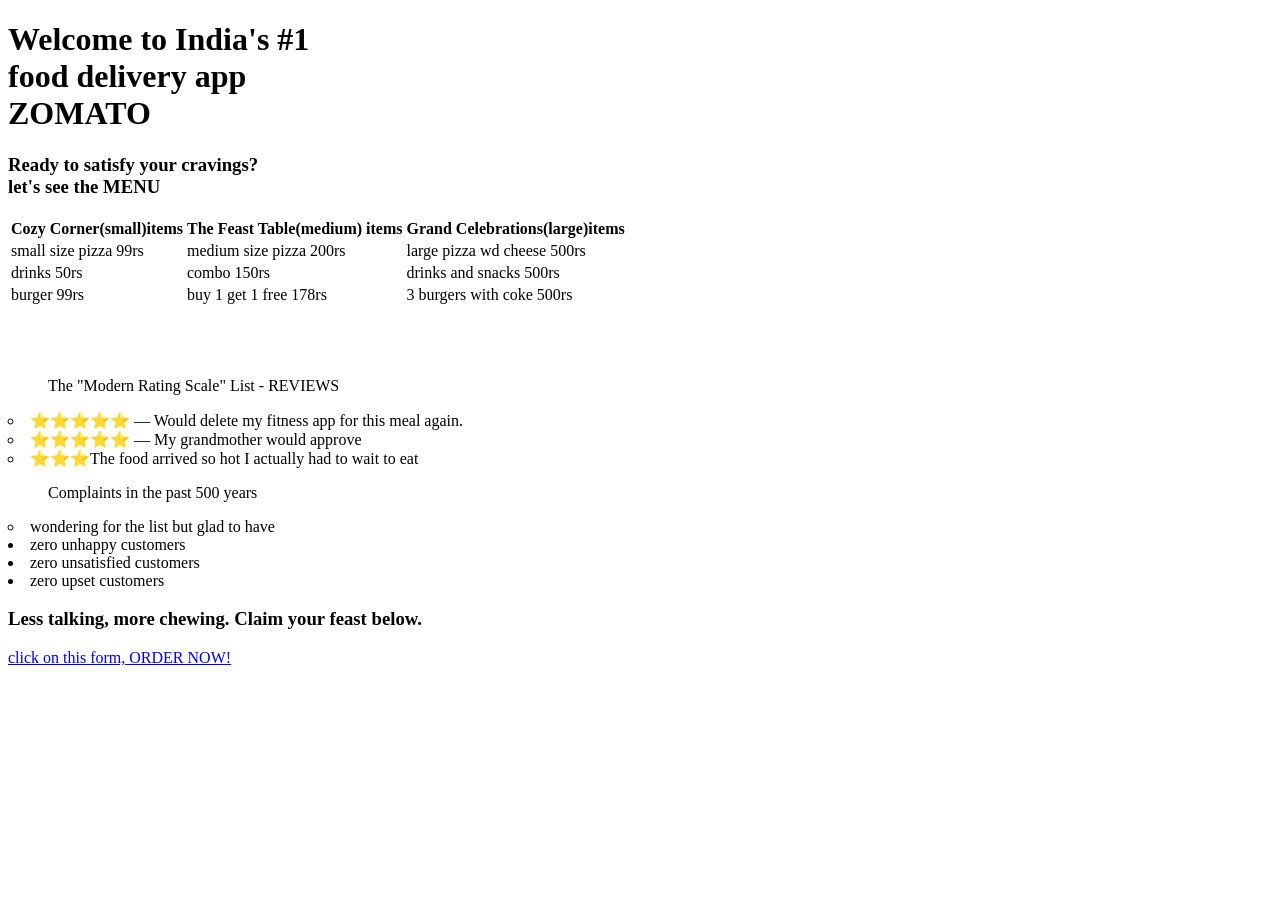
<file: asmnt2.html>
<!DOCTYPE html>
<html lang="en">
<head>
    <meta charset="UTF-8">
    <meta name="viewport" content="width=device-width, initial-scale=1.0">
    <title>Document</title>
</head>
<body>
    <h1>Welcome to India's #1 <br>
         food delivery app <br>
        <strong>ZOMATO</strong> 
    </h1>
    <h3>Ready to satisfy your cravings? <br> let's see the MENU</h3>
    <table>
        <thead>
            <tr>
                <th>Cozy Corner(small)items</th>
                <th>The Feast Table(medium) items</th>
                <th>Grand Celebrations(large)items</th>
            </tr>

        </thead>
        <tbody>
            <tr>
                <td>small size pizza 99rs</td>
                <td>medium size pizza 200rs</td>
                <td>large pizza wd cheese 500rs</td>
            </tr>
            <td>drinks 50rs</td>
            <td>combo 150rs</td>
            <td>drinks and snacks 500rs</td>
            </tr>
            <tr>
                <td>burger 99rs</td>
                <td>buy 1 get 1 free 178rs</td>
                <td>3 burgers with coke 500rs</td>
            </tr>

        </tbody>
    </table><br>
    <br> 
    <br>
    <ol type="I">The "Modern Rating Scale" List - REVIEWS </ol>
    <li type="circle">⭐⭐⭐⭐⭐ — Would delete my fitness app for this meal again.</li>
    <li type="circle">⭐⭐⭐⭐⭐ — My grandmother would approve</li>
    <li type="circle">⭐⭐⭐The food arrived so hot I actually had to wait to eat</li>
    <ol> Complaints in the past 500 years</ol>
    <li type="circle"> wondering for the list but glad to have</li>
         <li> zero unhappy customers</li>
         <li>zero unsatisfied customers</li>
         <li>zero upset customers</li>
    <h3>Less talking, more chewing. Claim your feast below.</h3>
    <a href="form.html" target="_blank"> click on this form, ORDER NOW!</a>

</body>
</html>
</file>
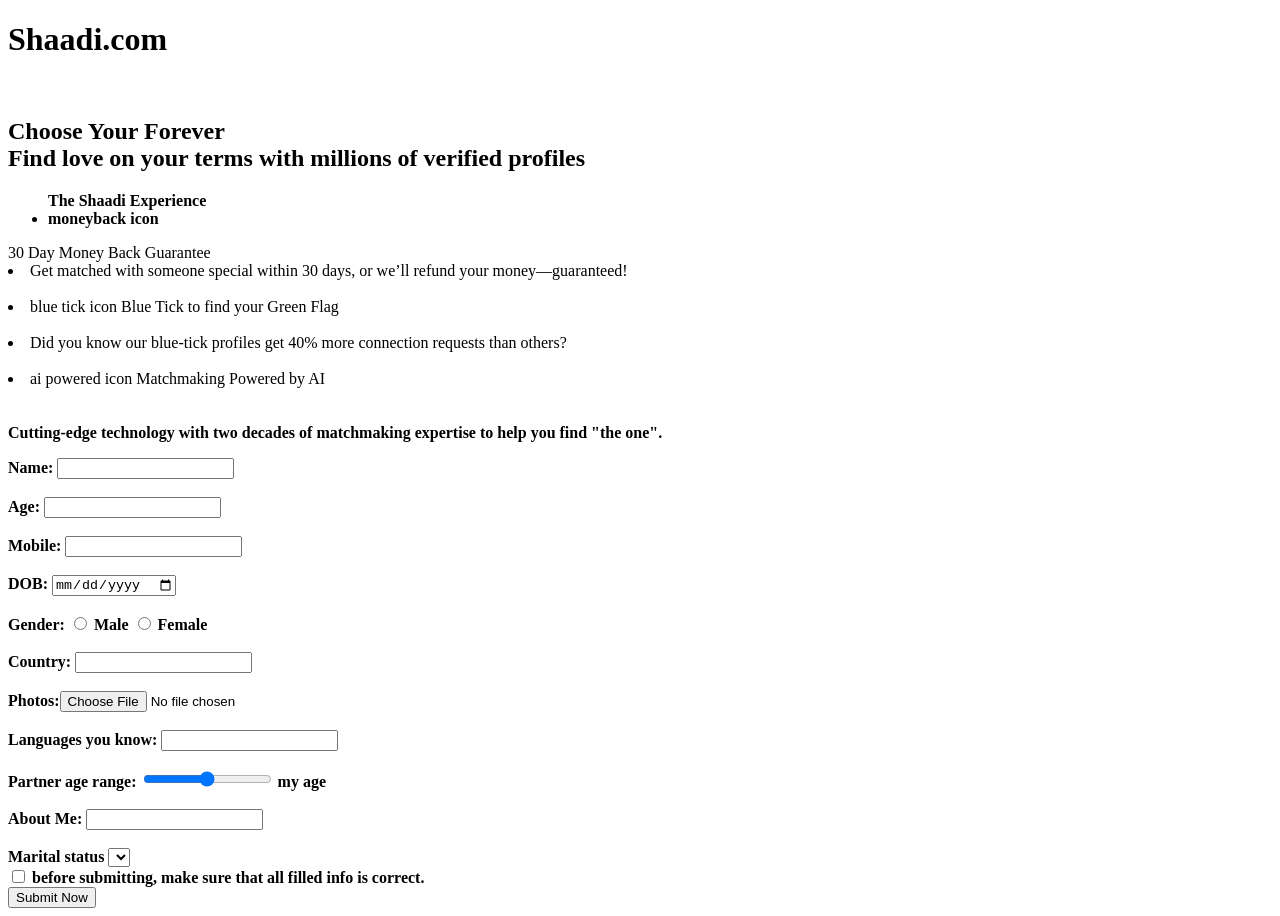
<file: asmnt3.html>
<!DOCTYPE html>
<html lang="en">
<head>
    <meta charset="UTF-8">
    <meta name="viewport" content="width=form, initial-scale=1.0">
    <title>Document</title>
</head>
<body>
    <h1> <strong>Shaadi.com</strong> </h1> <br>
        
       <h2>Choose Your Forever <br>
Find love on your terms with millions of verified profiles</h2>
    </p>
    <p> <ul type="disc"><strong>The Shaadi Experience
<li>moneyback icon</strong></ul></li> 
30 Day Money Back Guarantee <br>
<li>Get matched with someone special within 30 days, or we’ll refund your money—guaranteed! </li> <br>
 <li>blue tick icon
Blue Tick to find your Green Flag</li> <br>
 <li>Did you know our blue-tick profiles get 40% more connection requests than others? </li><br>
<li>ai powered icon
Matchmaking Powered by AI </li><br>
<br>
 <strong>Cutting-edge technology with two decades of matchmaking expertise to help you find "the one".</p>
    <form action="backend.php">
        <div>
            Name: <input type="text" name="myname">
        </div>
        <br>
        <div>
            Age: <input type="number" name="myage">
        </div>
        <br>
         <div>
            Mobile: <input type="tel" name="mymobile">
        </div>
        <br>
         <div>
            DOB: <input type="date" name="mydate">
        </div>
        <br>
         <div>
            Gender: <input type="radio" name="mygendre"> Male <input type="radio" name="mygendre"> Female
        </div>
        <br>
         <div>
            Country: <input type="text" name="mycountry">
        </div>
        <br>
         <div>
            Photos:<input type="file" name="mypic">
        </div>
        <br>
         <div>
            Languages you know: <input type="text" name="mylang">
        </div>
        <br>
         <div>
            Partner age range: <input type="range" name="mypartnerage"> my age
        </div>
        <br>
         <div>
            About Me: <input type="mytext" cols="30" rows="10" >
        </div>
        <br>
        <div>
            <label for="Marital Status">Marital status</label >
            <select name="mystatus" id="mstatus" color="black">
                <option value="Single"></option>
                <option value="Divorcy"></option>
                <option value="widow"></option>
            </select>
        </div>
        <input type="checkbox"> before submitting, make sure that all filled info is correct. <br>
        <input type="submit" value="Submit Now">
        </strong>
    </form>
</body>
</html>
</file>
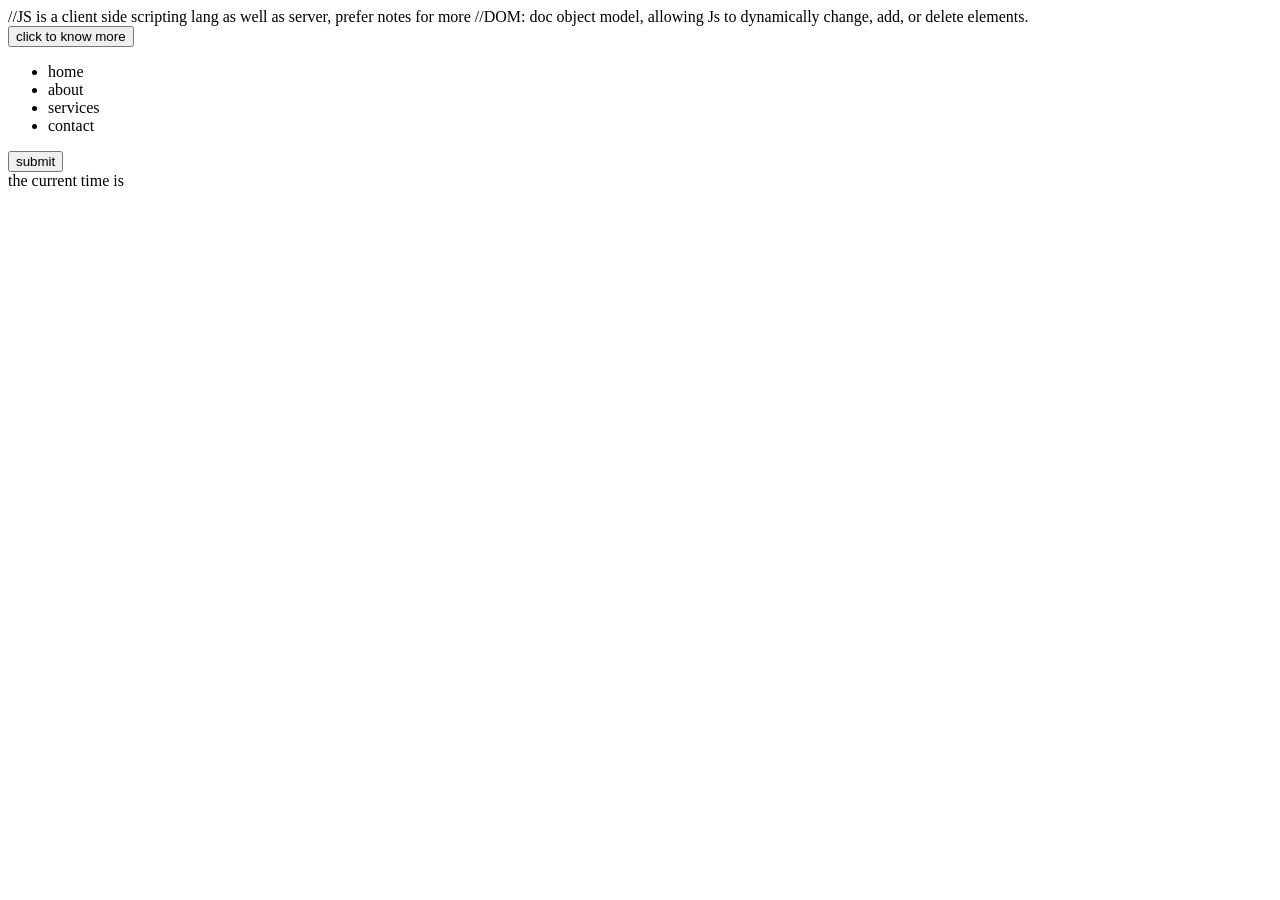
<file: basicjs.html>
<!DOCTYPE html>
<html lang="en">

<head>
    <meta charset="UTF-8">
    <meta name="viewport" content="width=device-width, initial-scale=1.0">
    <title>JAVASCRIPT</title>
    <style></style>
</head>

<body>
    //JS is a client side scripting lang as well as server, prefer notes for more

    //DOM: doc object model, allowing Js to dynamically change, add, or delete elements.

    <div class="container">
        <button id="btn" onclick="togglehide()">click to know more</button>

        <div class="container" id="content">
            <ul>
                <li>home </li>
                <li>about </li>
                <li>services</li>
                <li>contact</li>
            </ul>
        </div>
        <button id="btn2" onclick="click()">submit</button>
        <div class="container"></div>
    </div>
    the current time is <span id="clock"></span>




    <script>

        // Events & add event listener
        function togglehide() {
            let btn = document.getElementById('btn');
            let content = document.getElementById('content');

            if (content.style.display != "none") {
                content.style.display = "none"; //to hide element 
            }
            else {
                content.style.display = "block"// to show element
            }
        }
        let btn2 = document.getElementById('btn2');
        btn2.addEventListener('click', function run() {
            confirm('do you really want to submit ')
        });

        //DOM: doc object model
        let s = document.getElementById('main');
        console.log(s);
        let y = document.getElementsByClassName('container');
        console.log(y);
        let sel = document.querySelector('#main');
        console.log(sel);

        //string and string function

        var str = "this is a string";
        console.log(str);
        var position1 = str.indexOf('is');// output:2 first occurence of substring 
        var position2 = str.lastIndexOf('is');//output:5 last occurence
        console.log('position of string ' + position1);
        console.log('position of string ' + position2);
        //imp diff
        var substr = str.slice(2, 5) //(starting from, end string-1 ) or
        //console.log(substr[3])
        var substr1 = str.substring(2, 5)// slice can have neg index but it cant
        var substr2 = str.substr(2, 7);//(from wher to start, how many char to print-1)
        console.log(substr);
        console.log(substr1);
        console.log(substr2);
        var replaced = str.replace("string", "kashish");
        console.log(replaced);// the old one is untouched but the new one has the replacement
        console.log(str);
        console.log(str.toUpperCase());
        console.log(str.concat(' and we are learning str fn')); // adding two str or + is also there
        var char = str.charAt(2);
        console.log(char);

        str2 = '    we are    learning    ';
        console.log(str2.trim()); // trim out start n end whitespaces


        //        scope n loops
        //let v = 'this is blocked scope';

        {
            let v = 'even after assigning the same v variable not showing error but var is a function scope/ global accessible';
            console.log(v);
        }
        //console.log(v);
        const a = 'this cant be changed';
        //a = 'but here im assigning string, also a blocked scope'; will show error
        console.log(a);

        let email = 'kggmail.com';
        if (!email.includes('@')) {
            console.log(email + "is invalid doesnot include @")
        }
        else if (!email.includes(".com")) {
            console.log(email + "is invalid: missing .com")
        }
        else {
            console.log('valid email')

        }

        let day = 'sat'
        switch (day) {
            case "sunday":
            case "sat":
                console.log("our services are off that day")
                break;
            case "mon":
            case "tue":
            case "wed":
            case "thurs":
            case "fri":
                console.log("glad to provide you our services")
                break;
            default:
                console.log('error')
                break;
        }
        //           arrays (a variable that store group of data inside it with different data type) and objects  (entities), classes (blueprint of entities)

        //Note:  a switch statement cannot automatically search inside an array—it only looks for an exact match. so we cant write above code of days with the help of array. array cant have key with space 

        let otherday = ['saturday', 'sunday'];
        let workingday = ['mon', 'tues', 'weds', 'thurs', 'fri'];

        console.log(otherday[1]);
        otherday.push('thursday');
        console.log(otherday);
        console.log(workingday.sort());

        // for loop in array (elements)

        for (element of workingday) {
            console.log(`working days are ${element}`);
        }

        //  alternative way(select for from emmet and click tab) 
        for (let index = 0; index < otherday.length; index++) {
            console.log(`this is ${element}`);
        }

        let teacher = {
            name: 'john',
            qualifiaction: 'phd',
            age: 32,
            location: "sector 8",
        }
        console.log(teacher.name);
        // for loop in class (key)

        for (key in teacher) {
            console.log(`${key} of the teacher is ${teacher[key]}`);
        }


        // functions: reusable block of code that helps eliminate code redundancy and keeps your code DRY (Don't Repeat Yourself).
        function sum(a, b, c) {
            let d = a + b + c;
            return d;
        }
        let x = sum(7, 8, 9);
        console.log(x);

        function max(a, b, c) {
            if (a == b && b == c) {
                console.log("all equal");
            }
            else if (a > b && a > c) {
                console.log('a is max'); //always better to use return instead of console in fn otherwise dont use when calling outside the fn
            }
            else if (b > a && b > c) {
                console.log('b is max');
            }
            else {
                console.log('c is max');
            }
        }

        let arr = max(2, 2, 2);
        //   interaction using alert, prompt, confirm

        /*alert('this website is for gamers');
        let msg = confirm('are you sure you want to continue?');
        if(msg){
            console.log('successfully continued ');
        }
        else{
            console.log('discontinued');
        }*/
        //  about loops: for,foreach (explain above),do while, while

        let i = 0;
        while (i < 4) {
            console.log(`${i} is less than 4`);
            i++;
        }

        let j = 34;
        do {
            console.log(`${j} is less than 4 and this happens in do while it always run a single time`);
            j++;
        }
        while (j < 4);

        /* these emmet shortcut should not write under script tag, it wont work
            .class#id
            div>ul>li*4*/
        
        //setinterval & settimeout (revisit this topic again)

        /*function greet(name,endtext){
            console.log('hello ' + name+  endtext);
        }
        timeout = setTimeout(greet, 3000,'john', 'welcome here');
        console.log(timeout);
        //clearTimeout(timeout);*/

        //date and time 
        let now = new Date();
        console.log(now);
        //let date = new date(yr, month,date, hour,min, sec,ms);

        let newDate = new Date(2026, 6, 10, 23, 31, 1, 12);
        console.log(newDate); //months are zero-indexed.
        let yr = newDate.getFullYear();
        console.log('this yr is ', yr);

        //clock
        setInterval(updateTime,3000);
        function updateTime(){
            clock.innerHTML = new Date();
        
        }
        //Arrow fn (revisit to know more)
        let greet = ()=> console.log("good mrng");

        let sums = (a, b)=> a+b;
</file>
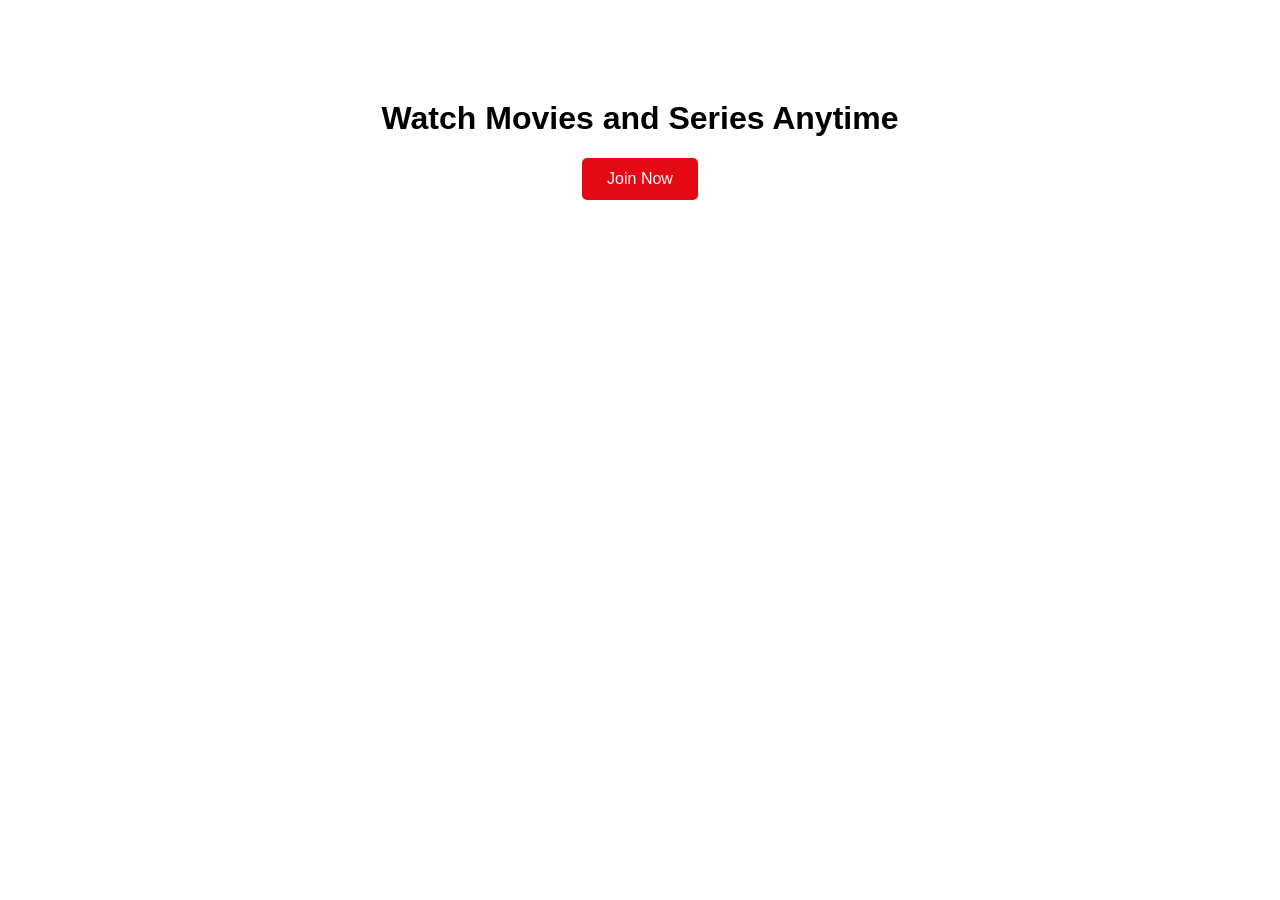
<file: button.html>
<!DOCTYPE html>
<html>
<head>
    <title>Netflix Button</title>
    <link rel="stylesheet" href="button.css">
</head>
<body>
    <h1>Watch Movies and Series Anytime</h1>
    <button>Join Now</button>
</body>
</html>
</file>
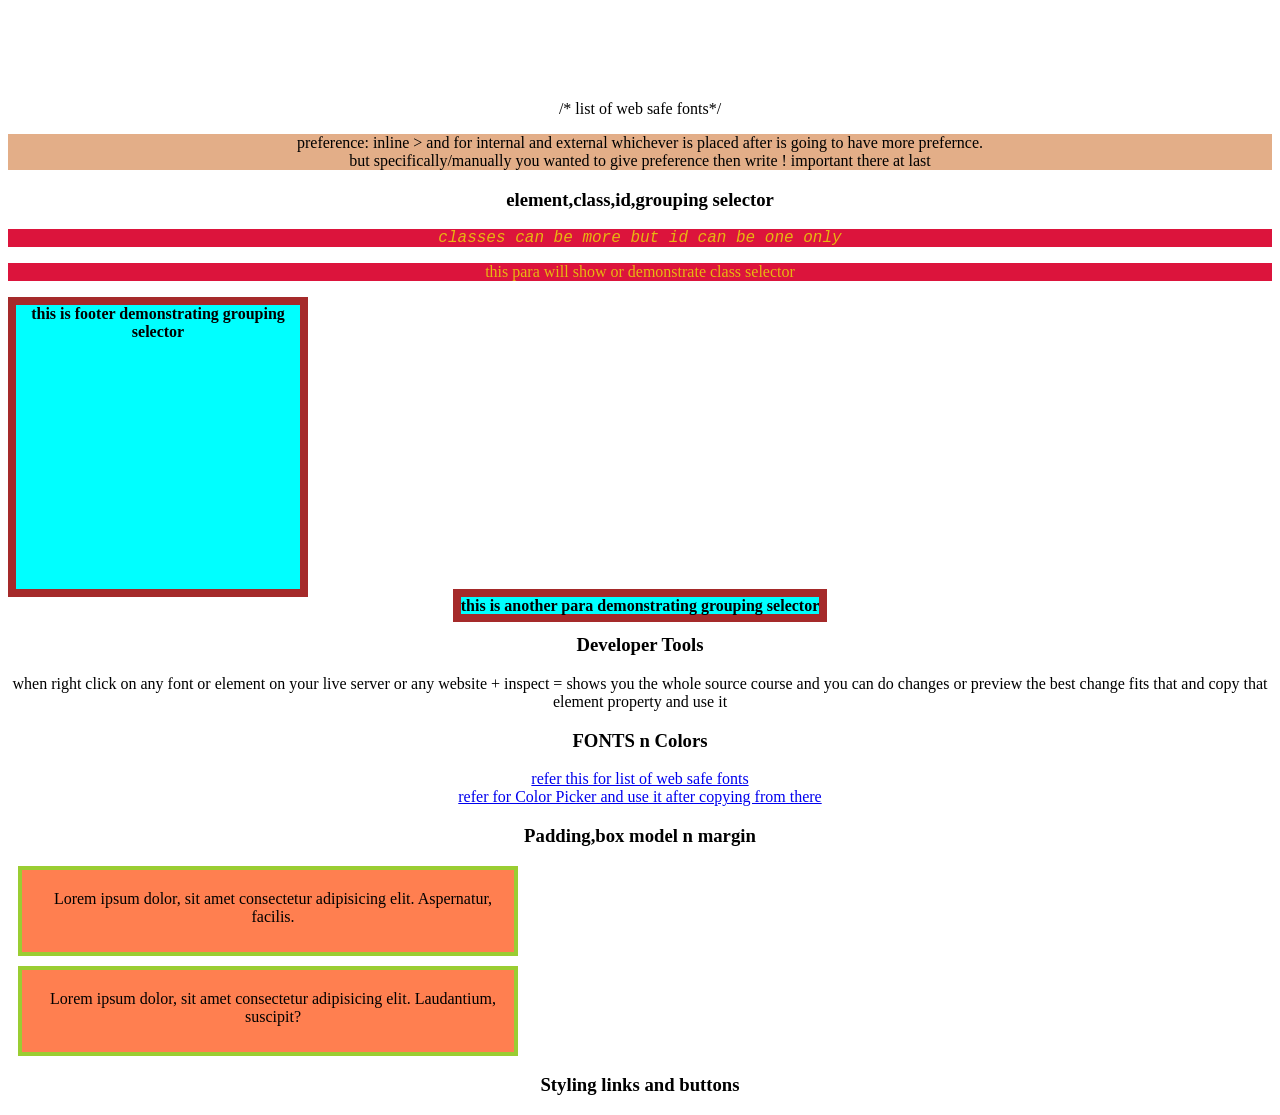
<file: cssbasic.html>
<!DOCTYPE html>
<html lang="en">
<head>
    <meta charset="UTF-8">
    <meta name="viewport" content="width=, initial-scale=1.0">
    <title>Document</title>
    <!-- this is a external css -->
     <link rel="stylesheet" href="button.css">
     <link rel="stylesheet" href="https://fonts.google.com/selection/embed"> /* list of web safe fonts*/
    <!-- this is a internal css -->
    <style>
        *{
            box-sizing: border-box;
        }
        /* element selector */
        p{
            color: black;
        }    
        #openingpara{
            font-style: italic ;
            font-family: 'Courier New', Courier, monospace;
            @import url('https://fonts.googleapis.com/css2?family=Playfair+Display:ital,wght@0,400..900;1,400..900&family=Roboto+Condensed:ital,wght@0,100..900;1,100..900&display=swap');
     /*font stack n web safe both*/

        }
        .redbg{
            background-color: crimson;
        }
        #openingpara,.redbg{
            color: rgb(231, 182, 18);
        }
        footer,span{
            height: 300px;
            width: 300px;
            background-color: aqua;
            font-weight: bold;
            border: 8px solid brown;
            background-image: url(https://www.sourcesplash.com/i/2cd9688277b9);
            background-image: no-repeat;
            background-position: center;
        }
        .padbg{
            background-color: coral;
            border: 4px solid yellowgreen;/* radius style color*/
            height: 90px;
            width: 500px;
            margin: 10px;
            padding: 20px 10px 10px 20px;/* padding: top right bottom left
            padding:y(left/right) x(top/bottom), margin can also be done in same way*/
            box-sizing: border-box;
        }
    </style>
</head>
<body>
    <!-- This is a inline css -->
    <p style="background-color: rgb(227, 174, 136); "> preference: inline > and for internal and external whichever is placed after is going to have more prefernce. <br>
    but specifically/manually you wanted to give preference then write ! important there at last </p>
</body>
</html>

<h3>element,class,id,grouping selector</h3>
<p id="openingpara" class="redbg"> classes can be more but id can be one only </p>
<p id="third para" class="redbg"> this para will show or demonstrate class selector</p>
<footer>this is footer demonstrating grouping selector</footer>
<span>this is another para demonstrating grouping selector</span>

<h3>Developer Tools</h3>
<p>when right click on any font or element on your live server or any website + inspect = shows you the whole source course and you can do changes or preview the best change fits that and copy that element property and use it  </p>
<!-- /* */ use to comment out in css -->

<h3>FONTS n Colors</h3>
<a href="https://www.cssfontstack.com/Papyrus" target="_blank"> refer this for list of web safe fonts</a><br>
<a href="https://www.w3schools.com/colors/colors_picker.asp" target="_blank"> refer for Color Picker and use it after copying from there</a>

<h3>Padding,box model n margin</h3>
<p class="padbg">Lorem ipsum dolor, sit amet consectetur adipisicing elit. Aspernatur, facilis.
</p>
<p class="padbg">Lorem ipsum dolor, sit amet consectetur adipisicing elit. Laudantium, suscipit?
</p>
<h3>Styling links and buttons</h3>
</file>
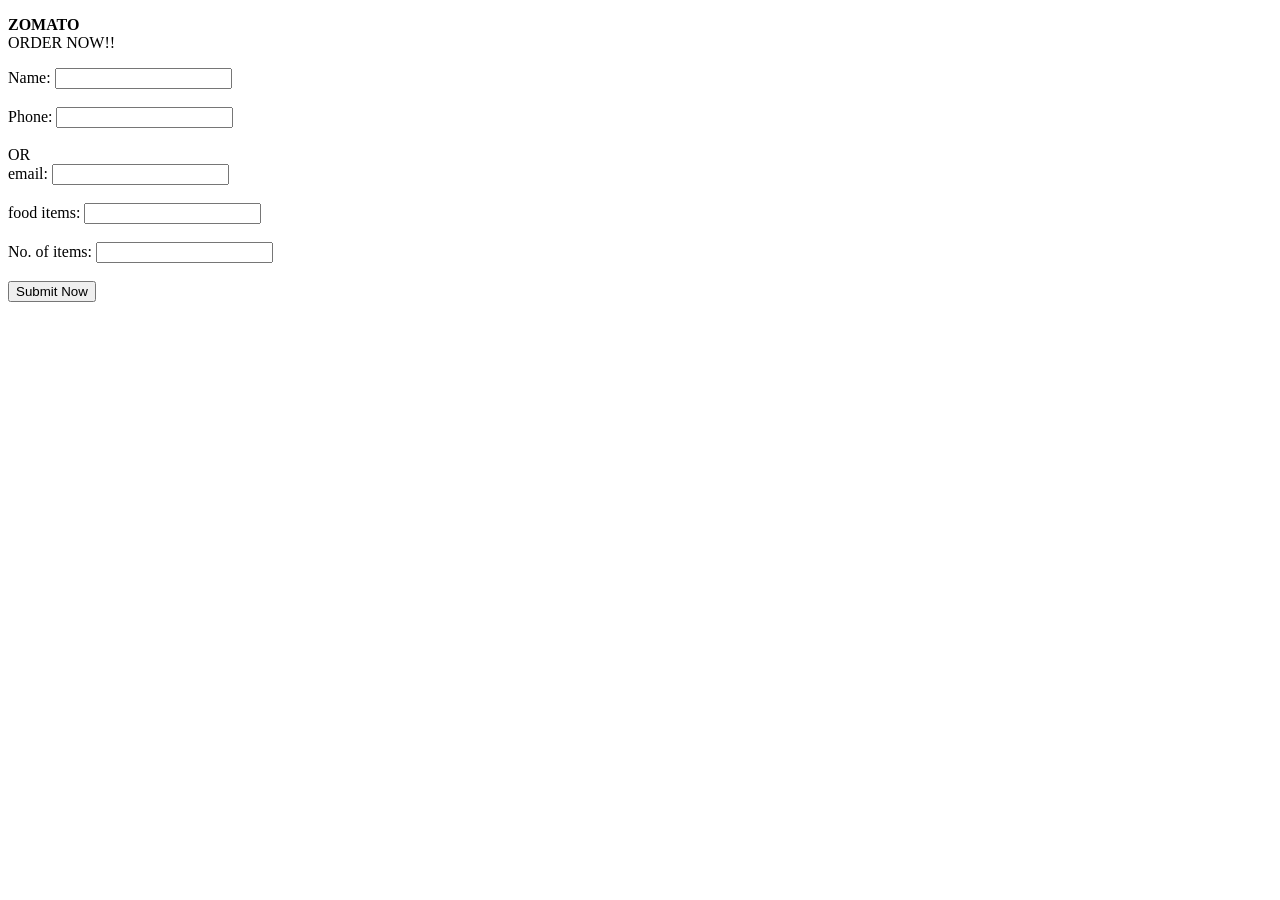
<file: form.html>
<!DOCTYPE html>
<html lang="en">
<head>
    <meta charset="UTF-8">
    <meta name="viewport" content="width=device-width, initial-scale=1.0">
    <title>Document</title>
</head>
<body>
    <p> <strong>ZOMATO</strong> <br>
        ORDER NOW!!

    </p>
    <form action="backend.php">
        <div>
            Name: <input type="text" name="myname">
        </div>
        <br>
        <div>
            Phone: <input type="number" name="myphone">
        </div>
        <br> OR
        <div>
            email: <input type="email" name="mymail">
        </div>
        <br>
        <div>
            food items: <input type="text" name="myfood">
        </div>
        <br>
        <div>
            No. of items: <input type="number" name="myitems">
        </div>
        <br>
        <div><input type="submit" value="Submit Now"></div>

    </form>
</body>
</html>
</file>
<file: button.css>
body{
    text-align: center;
    margin-top: 100px;
}

h1{
    font-family: Arial, sans-serif;
}

button{
    background-color: #e50914;
    color: white;
    border: none;
    border-radius: 5px;
    padding: 12px 25px;
    font-size: 16px;
    cursor: pointer;
}

button:hover{
    background-color: #b20710;
    transform: scale(1.05);
}
</file>
